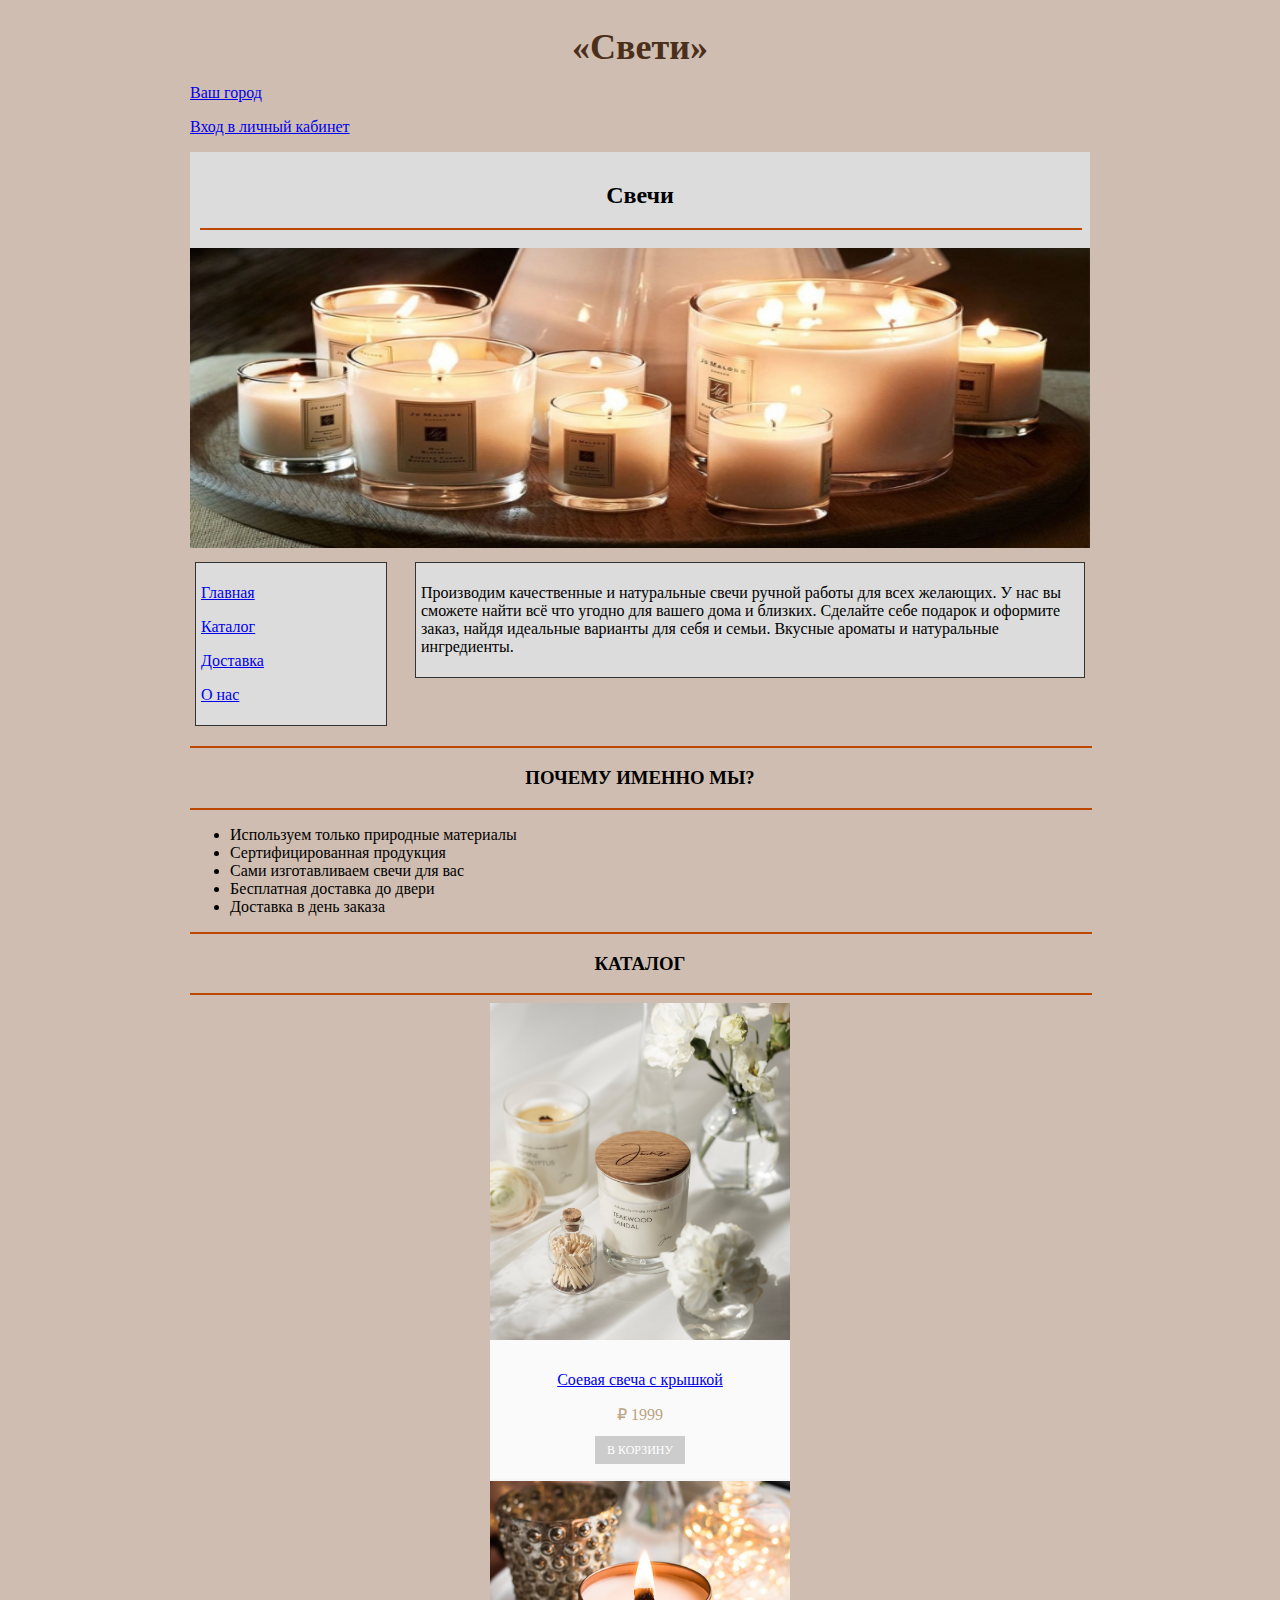
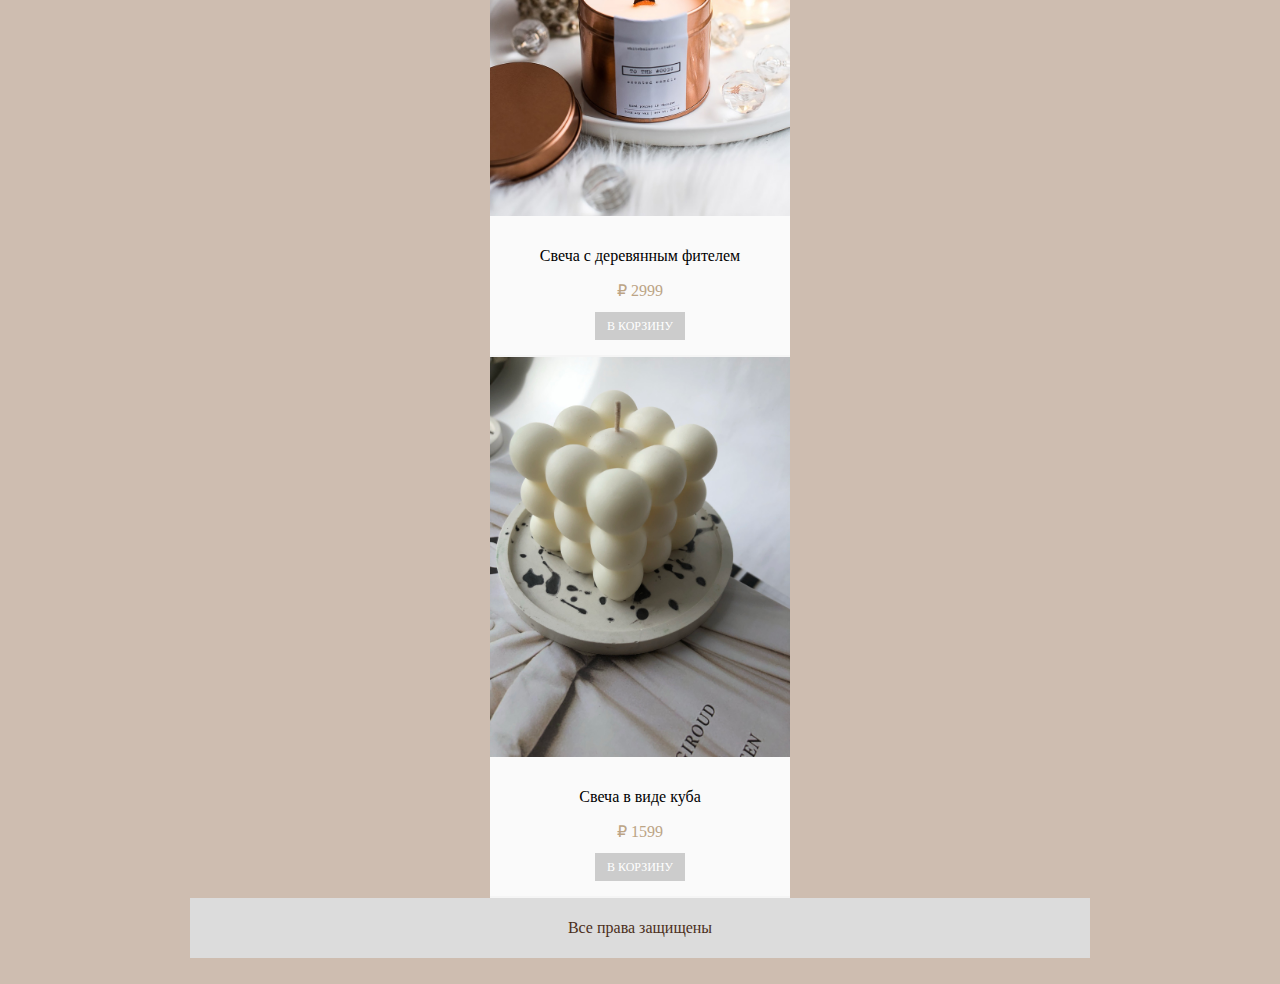
<file: Практическое № 1/интернет магазин/index.html>
<!DOCTYPE html>
<html lang="ru">
<head>
	<meta charset="UTF-8">
	<title>Магазин "Свети"</title>
	<style>
body {
	background: #cebdb0;
	max-width: 900px;
	margin: 2% auto;
	font-family:'Comic Sans MS', cursive;

}
h1 {
	font-size: 36px; 
	margin: 0; 
	color:  #4b2f1b ; 
	font-family:'Comic Sans MS', cursive;
}
shapka {
	font-size: 36px;
	color: #ff0000;
    
}
.header {
  background: #dcdcdc;
  padding: 10px; 
	font-family:'Comic Sans MS', cursive;
}
.sidebar {
  float: left; 
  border: 1px solid #333; 
  width: 20%; 
  padding: 5px; 
  margin: 10px 10px 20px 5px; 
	background: #dcdcdc;
}
.content {
  margin: 10px 5px 20px 25%; 
	padding: 5px; 
	border: 1px solid #333;
	background: #dcdcdc ;

}
.product-item {
 	width: 300px;
	text-align: center;
 	margin: 0 auto;
 	border-bottom: 2px solid #F5F5F5;
 	background: #cebdb0;
 	font-family: "Open Sans";
 	transition: .3s ease-in;
}
.product-item:hover {
  border-bottom: 2px solid #fc5a5a;
}
.product-item img {
  display: block;
  width: 100%;
}
.product-list {
 	background: #fafafa;
 	padding: 15px 0;
}
.product-list h3 {
 	font-size: 18px;
 	font-weight: 400;
 	color: #444444;
 	margin: 0 0 10px 0;
}
.price {
 	font-size: 16px;
 	color: #bca485;
 	display: block;
 	margin-bottom: 12px;
}
.button {
 	text-decoration: none;
 	display: inline-block;
 	padding: 0 12px;
 	background: #cccccc;
 	color: white;
 	text-transform: uppercase;
 	font-size: 12px;
 	line-height: 28px;
 	transition: .3s ease-in;
}
.footer {

	background: #dcdcdc; 
	padding: 5px; 
	color: #4b2f1b; 
	font-family:'Comic Sans MS', cursive;
}


</style>
</head>

<body>
	<header>
		<h1 align="center">«Свети»</h1>
		<div class="shapka">
			<p><a href="#">Ваш город</a></p>
			<p><a href="#">Вход в личный кабинет</a></p>
    		</div>
		<div class="header">
      <h2 align="center", color = #4b2f1b>Свечи</h2>
    <hr color= #bca485; width="100%">
    </div>
	</header>
	<main>
		<img src="glavnaya.jpg" width="100%" height="300">
		<div class="sidebar">
			<p><a href="#">Главная</a></p>
			<p><a href="#">Каталог</a></p>
			<p><a href="#">Доставка</a></p>
			<p><a href="#">О нас</a></p>
  	</div>
		<div class="content">
			<p>Производим качественные и натуральные свечи ручной работы для всех желающих. У нас вы сможете найти всё что угодно для вашего дома и близких. Сделайте себе подарок и оформите заказ, найдя идеальные варианты для себя и семьи. Вкусные ароматы и натуральные ингредиенты.</p>
		</div>


		<hr color= #bca485; width="100%">
    <h3 align="center">ПОЧЕМУ ИМЕННО МЫ?</h3>
    <hr color= #bca485; width="100%">
    <div class="haracteristika">
      <ul class="advantages-list">
        <li>Используем только природные материалы</li>
        <li>Сертифицированная продукция</li>
        <li>Сами изготавливаем свечи для вас</li>
        <li>Бесплатная доставка до двери</li>
        <li>Доставка в день заказа</li>
      </ul>
    </div>
    <hr color= #bca485; width="100%">
    <h3 align="center">КАТАЛОГ</h3>
    <hr color= #bca485; width="100%">
		<div class"catalog">
			<div class="product-item">
  			<img src="s kriskoi.jpg">
  				<div class="product-list">
    				<p><a href="file:///C:/Users/polun/OneDrive/Рабочий%20стол/УНИВЕР/основы%20веб%20разработки/Практика/интернет%20магазин/opisanietovara.html">Соевая свеча с крышкой</a></p>
      					<span class="price">₽ 1999</span>
      					<a href="" class="button">В корзину</a>
  				</div>
      </div>
    </div>
			<div class="product-item">
  			<img src="derevo.jpg">
  				<div class="product-list">
    				<p>Свеча с деревянным фителем</p>
      					<span class="price">₽ 2999</span>
      					<a href="" class="button">В корзину</a>
  				</div>
			</div>
			<div class="product-item">
  				<img src="kub.jfif">
  				<div class="product-list">
    				<p>Свеча в виде куба</p>
      					<span class="price">₽ 1599</span>
      					<a href="" class="button">В корзину</a>
  				</div>
			</div>
		</div>
	</main>
	<footer>
      <div class="footer">
          <p align="center">Все права защищены</p>
      </div>
  </footer>
			
</body>
</html>
</file>
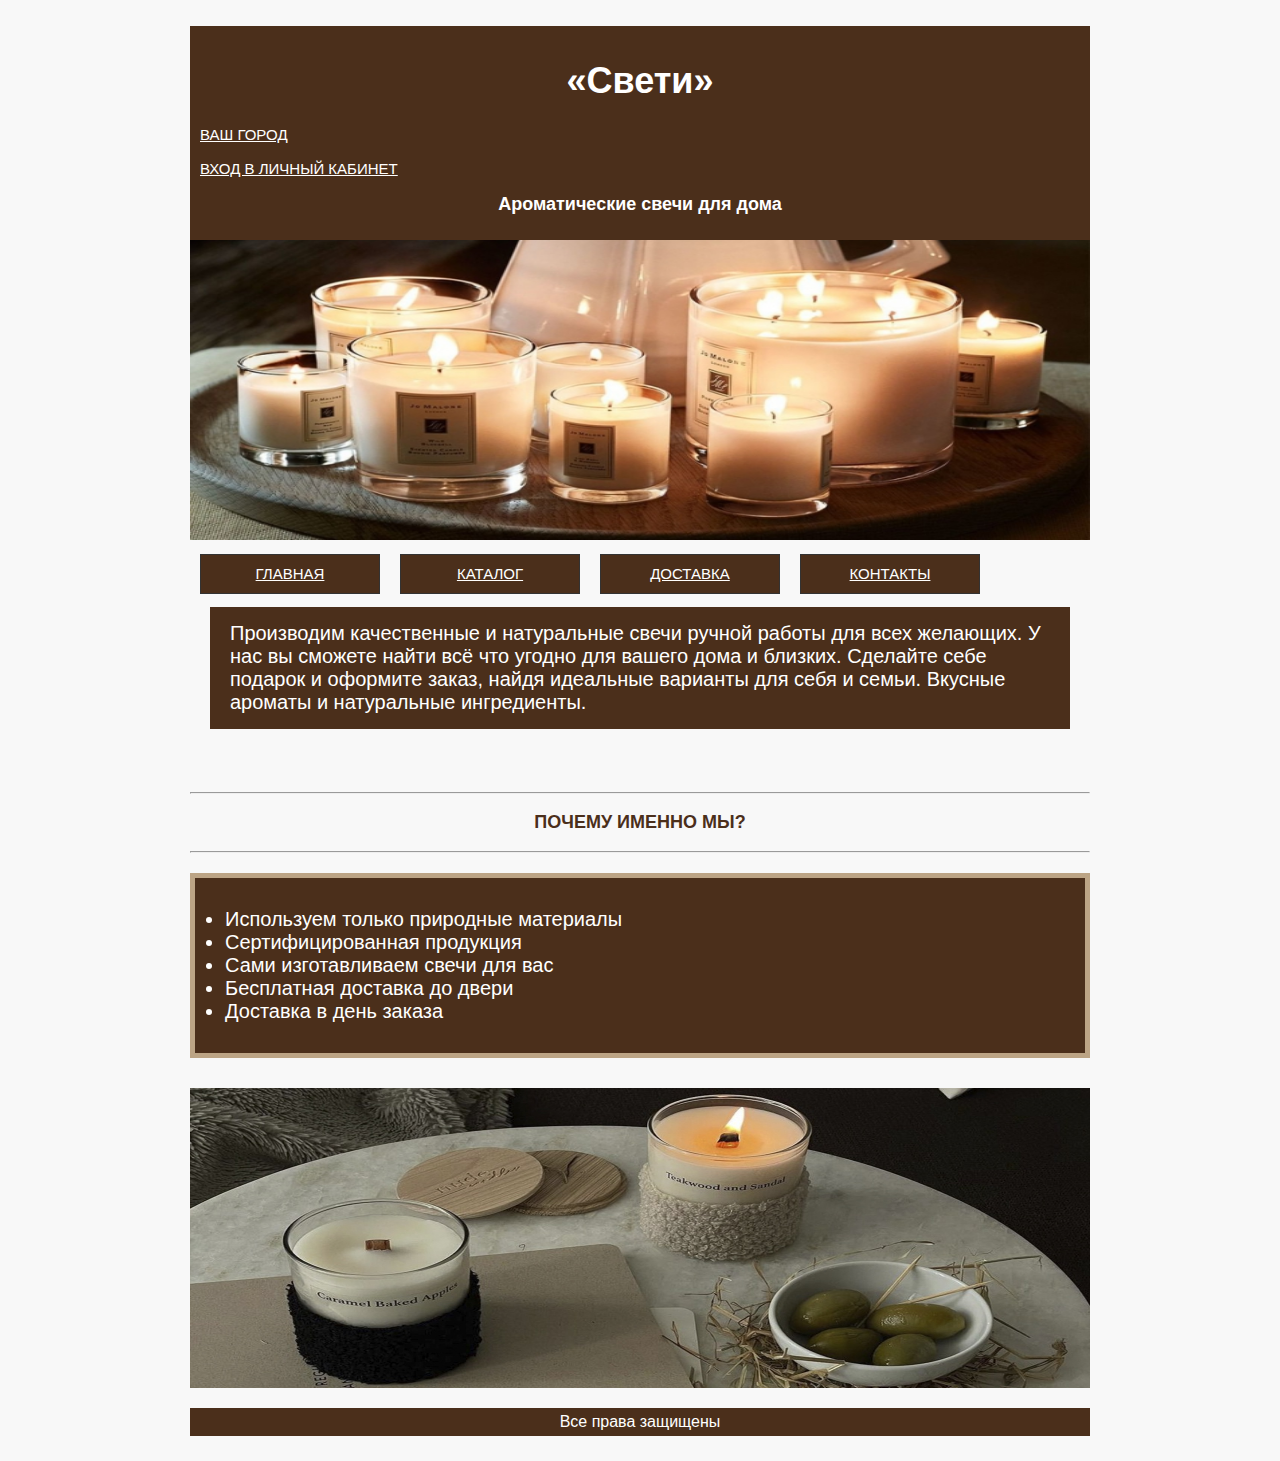
<file: Практическое №3/Интернет магазин.новое/index.html>
<!DOCTYPE html>
<html>
  <head>
    <meta charset="utf-8">
    <title>Магазин "Свети"</title>
    <link rel="stylesheet" href="style.css" type="text/css"/>
    
  </head>
  <body>
    <header>   
      <h1>«Свети»</h1>
      <p class="shapka"><a href="#">Ваш город</a></p>
      <p class="shapka"><a href="phone.html">Вход в личный кабинет</a></p>
      <div class="header">
          <h2 align="center", color = #4b2f1b>Ароматические свечи для дома</h2>
      </div>
  
    </header>
    <main>
      <img src="glavnaya.jpg" width="100%" height="300">
      <nav>
        <p class = "sidesbar"><a href="index.html">Главная</a></p>
        <p class = "sidesbar"><a href="katalog.html">Каталог</a></p>
        <p class = "sidesbar"><a href="#">Доставка</a></p>
        <p class = "sidesbar"><a href="#">Контакты</a></p>
      </nav>
      <section>
        <p class="content">Производим качественные и натуральные свечи ручной работы для всех желающих. У нас вы сможете найти всё что угодно для вашего дома и близких. Сделайте себе подарок и оформите заказ, найдя идеальные варианты для себя и семьи. Вкусные ароматы и натуральные ингредиенты.</p>
        <hr >
        <h3 align="center">ПОЧЕМУ ИМЕННО МЫ?</h3>
        <hr>

        <ul class="advantages-list">
          <li>Используем только природные материалы</li>
          <li>Сертифицированная продукция</li>
          <li>Сами изготавливаем свечи для вас</li>
          <li>Бесплатная доставка до двери</li>
          <li>Доставка в день заказа</li>
        </ul>
      </section>
      <aside>
        <img  src="glavnaya2.jpg" width="100%" height="300">
      </aside>
    </main>
    <footer>
      <p class="footer">Все права защищены</p>
    </footer>
  </body>
</html>
</file>
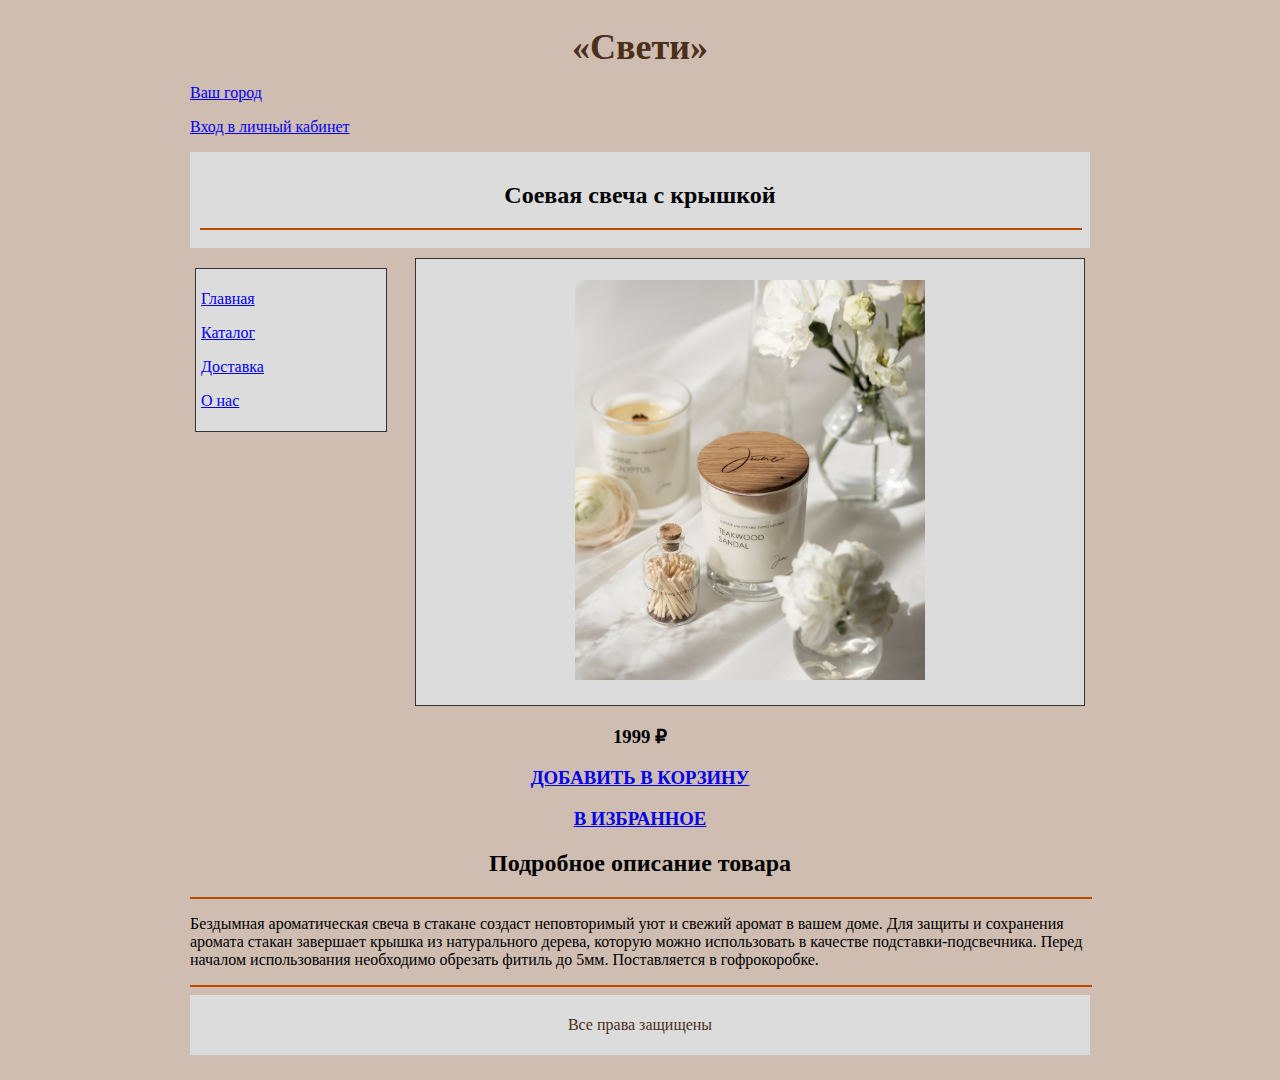
<file: Практическое № 1/интернет магазин/opisanietovara.html>
<!DOCTYPE html>
<html lang="ru">
<head>
	<meta charset="UTF-8">
	<title>Магазин "Свети"</title>
	<style>
body {
	background: #cebdb0;
	max-width: 900px;
	margin: 2% auto;
	font-family:'Comic Sans MS', cursive;

}
h1 {
	font-size: 36px; 
	margin: 0; 
	font-family:'Comic Sans MS', cursive;
	color: #4b2f1b;
}
shapka {
	font-size: 36px;
	color: #ff0000;
    
}
.header {
  background: #dcdcdc;
  padding: 10px; 
	font-family:'Comic Sans MS', cursive;
}
.sidebar {
  float: left; 
  border: 1px solid #333; 
  width: 20%; 
  padding: 5px; 
  margin: 10px 10px 20px 5px; 
	background: #dcdcdc;
}
.content {
  margin: 10px 5px 20px 25%; 
	padding: 5px; 
	border: 1px solid #333;
	background: #dcdcdc ;

}
.product-item {
 	width: 300px;
	text-align: center;
 	margin: 0 auto;
 	border-bottom: 2px solid #F5F5F5;
 	background: #cebdb0;
 	font-family: "Open Sans";
 	transition: .3s ease-in;
}
.product-item:hover {
  border-bottom: 2px solid #fc5a5a;
}
.product-item img {
  display: block;
  width: 100%;
}
.product-list {
 	background: #fafafa;
 	padding: 15px 0;
}
.product-list h3 {
 	font-size: 18px;
 	font-weight: 400;
 	color: #444444;
 	margin: 0 0 10px 0;
}
.price {
 	font-size: 16px;
 	color: #bca485;
 	display: block;
 	margin-bottom: 12px;
}
.button {
 	text-decoration: none;
 	display: inline-block;
 	padding: 0 12px;
 	background: #cccccc;
 	color: white;
 	text-transform: uppercase;
 	font-size: 12px;
 	line-height: 28px;
 	transition: .3s ease-in;
}
.footer {

	background: #dcdcdc; 
	padding: 5px; 
	color: #4b2f1b; 
	font-family:'Comic Sans MS', cursive;
}


</style>
</head>

<body>
	<header>
		<h1 align="center">«Свети»</h1>
		<div class="shapka">
			<p><a href="#">Ваш город</a></p>
			<p><a href="#">Вход в личный кабинет</a></p>
    </div>
		<div class="header">
      <h2 align="center">Соевая свеча с крышкой</h2>
    <hr color= #bca485; width="100%">
    </div>
	</header>
	<main>
		
	<div class="sidebar">
			<p><a href="#"><a href =" file:///C:/Users/polun/OneDrive/Рабочий%20стол/УНИВЕР/основы%20веб%20разработки/Практика/интернет%20магазин/index.html">Главная</a></p>
			<p><a href="#">Каталог</a></p>
			<p><a href="#">Доставка</a></p>
			<p><a href="#">О нас</a></p>
  	</div>
  	<div class="content">
  	<p align="middle"><img src="s kriskoi.jpg" width="350" height="400" alt=""></p>
  	</div>
  	<h3 align="center">1999 ₽</h3>
  	<h3 align="center"><a href="#">ДОБАВИТЬ В КОРЗИНУ</a></h3>
    <h3 align="center"><a href="#"> В ИЗБРАННОЕ</a></h3>
  	<div class="h1">
        <h2 align="center">Подробное описание товара</h2>
        <hr color= #bca485; width="100%">
        <p>Бездымная ароматическая свеча в стакане создаст неповторимый уют и свежий аромат в вашем доме. Для защиты и сохранения аромата стакан завершает крышка из натурального дерева, которую можно использовать в качестве подставки-подсвечника. Перед началом использования необходимо обрезать фитиль до 5мм. Поставляется в гофрокоробке.</p>
    </div>
    <hr color= #bca485; width="100%">
    <footer>
    	<div class="footer">
         	<p align="center">Все права защищены</p>
        </div>
    </footer>
			
</body>
</html>
</file>
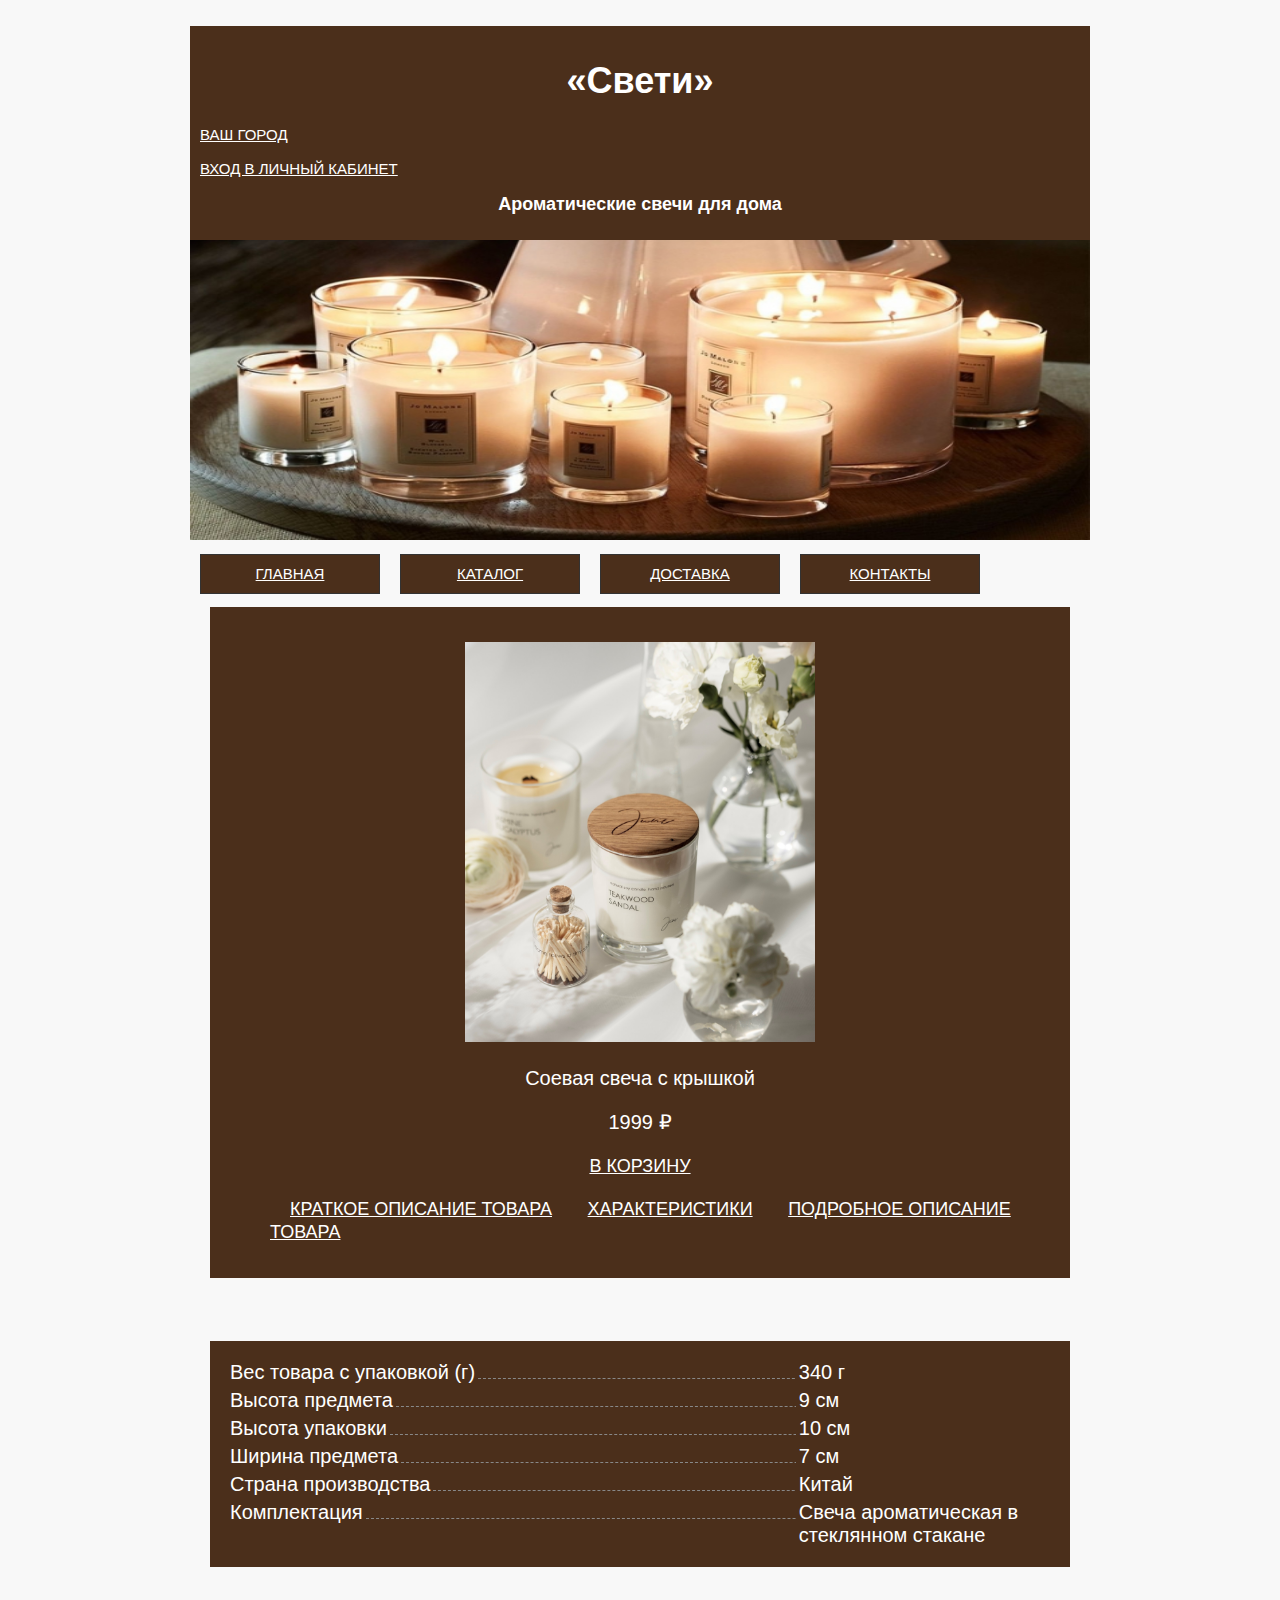
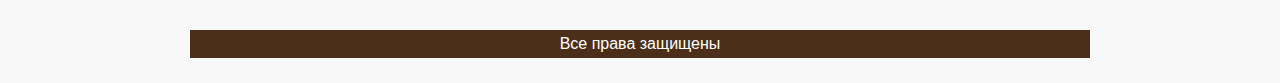
<file: Практическое №3/Интернет магазин.новое/harakter.html>
<!DOCTYPE html>
<html>
  <head>
    <meta charset="utf-8">
    <title>Магазин "Свети"</title>
    <link rel="stylesheet" href="style.css" type="text/css"/>
    
  </head>
  <body>
    <header>   
      <h1>«Свети»</h1>
      <p class="shapka"><a href="#">Ваш город</a></p>
      <p class="shapka"><a href="#">Вход в личный кабинет</a></p>
      <div class="header">
          <h2 align="center", color = #4b2f1b>Ароматические свечи для дома</h2>
      </div>
  
    </header>
    <main>
      <img src="glavnaya.jpg" width="100%" height="300">
      <nav>
        <p class = "sidesbar"><a href="index.html">Главная</a></p>
        <p class = "sidesbar"><a href="katalog.html">Каталог</a></p>
        <p class = "sidesbar"><a href="#">Доставка</a></p>
        <p class = "sidesbar"><a href="#">Контакты</a></p>
      </nav>
    </main>  
    <section>
      <div class="content">
        <p  align="middle"><img src="s kriskoi.jpg" width="350" height="400" alt=""></p>
        <p align="middle">Соевая свеча с крышкой</p>
        <p align="center">1999 ₽</p>
        <p align="center"><a class="a-list" href="#">В КОРЗИНУ</a></p>
      
      
        <ul id="menu">
          <li><a class="a-list" href="kratkoe.html">Краткое описание товара</a></li>
          <li><a class="a-list" href="#">Характеристики</a></li>
          <li><a class="a-list" href="podrobnoe.html">Подробное описание товара</a></li>
        </ul> 
      </div> 
      
      <div class="content">
        <ul class="feature">
			<li>
				<div class="feature-left">Вес товара с упаковкой (г)</div>
				<div class="feature-right">340 г</div>
			</li>
			<li>
				<div class="feature-left">Высота предмета</div>
				<div class="feature-right">9 см</div>
			</li>
			<li>
				<div class="feature-left">Высота упаковки</div>
				<div class="feature-right">10 см</div>
			</li>
			<li>
				<div class="feature-left">Ширина предмета</div>
				<div class="feature-right">7 см</div>
			</li>
			<li>
				<div class="feature-left">Страна производства</div>
				<div class="feature-right">Китай</div>
			</li>
			<li>
				<div class="feature-left">Комплектация</div>
				<div class="feature-right">Свеча ароматическая в стеклянном стакане</div>
			</li>
		</ul>
      </div>
      
    </section>
    
    <footer>
      <p class="footer">Все права защищены</p>
    </footer>
  </body>
</html>
</file>
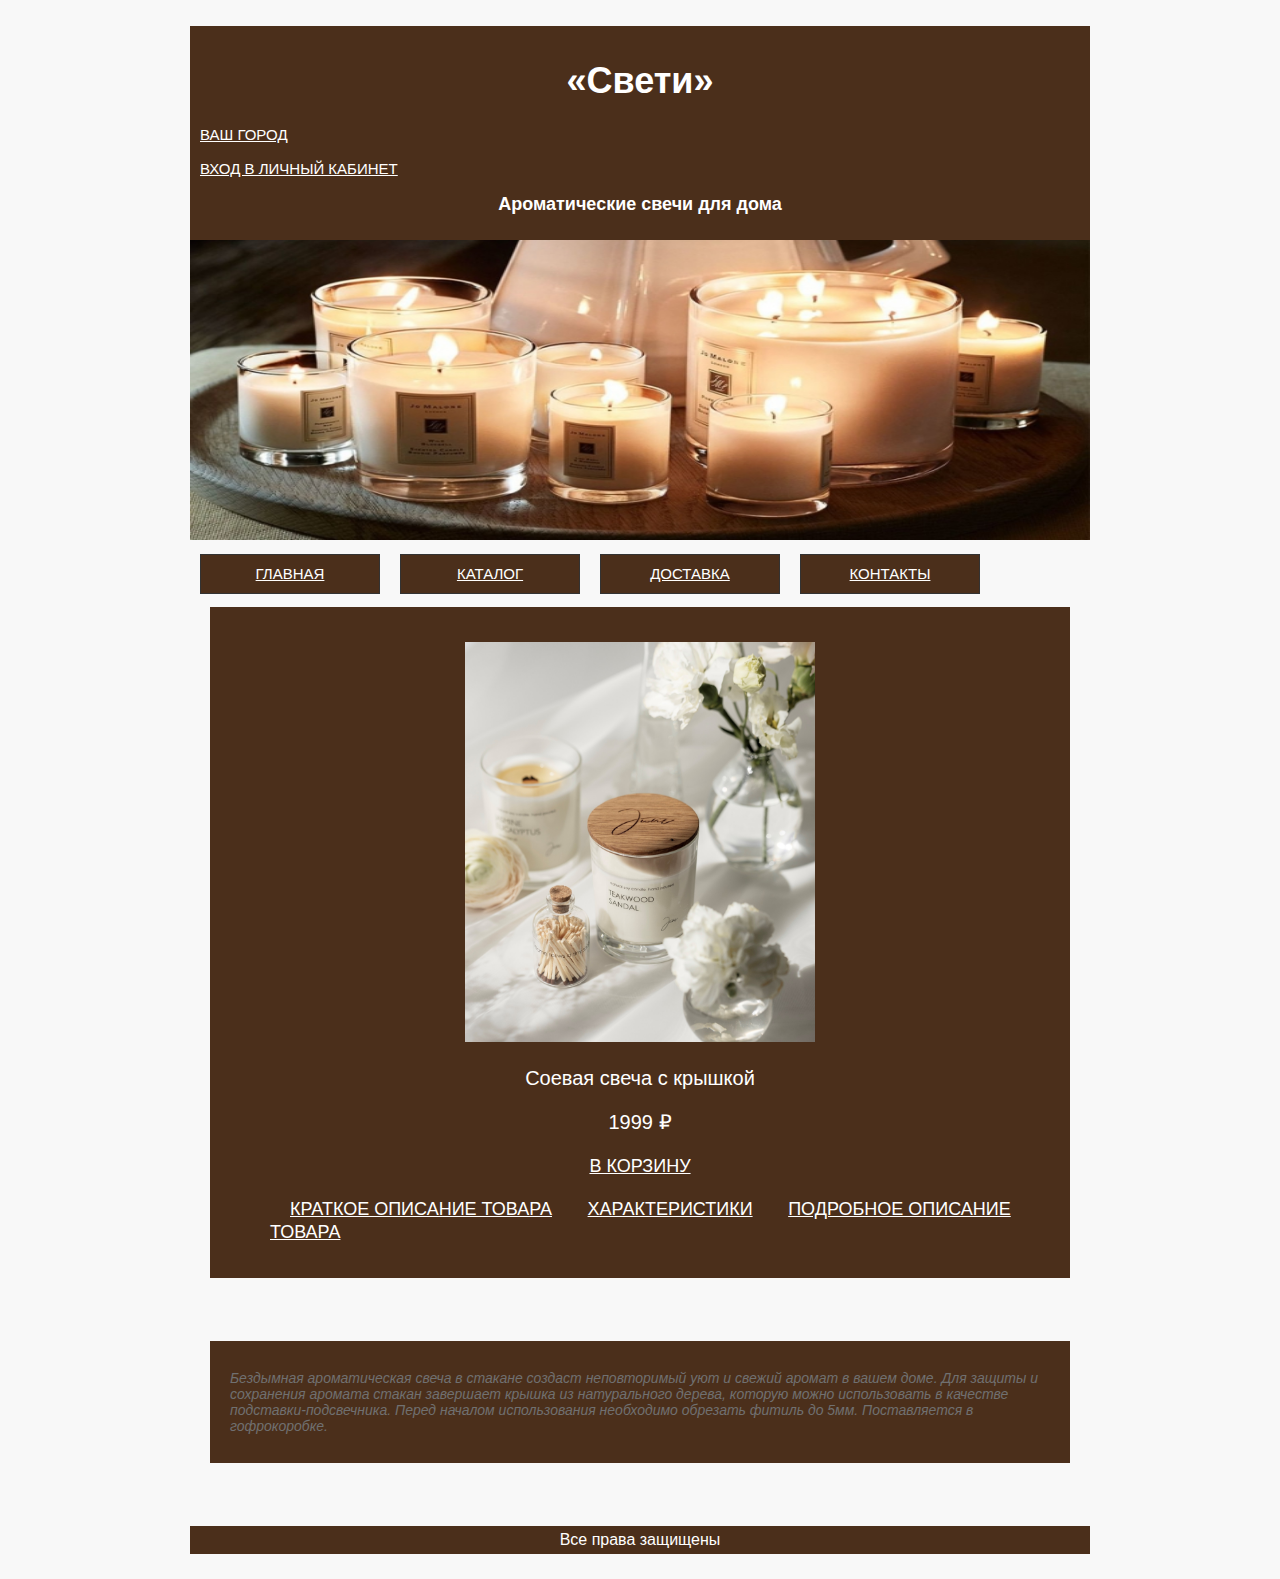
<file: Практическое №3/Интернет магазин.новое/kratkoe.html>
<!DOCTYPE html>
<html>
  <head>
    <meta charset="utf-8">
    <title>Магазин "Свети"</title>
    <link rel="stylesheet" href="style.css" type="text/css"/>
    
  </head>
  <body>
    <header>   
      <h1>«Свети»</h1>
      <p class="shapka"><a href="#">Ваш город</a></p>
      <p class="shapka"><a href="#">Вход в личный кабинет</a></p>
      <div class="header">
          <h2 align="center", color = #4b2f1b>Ароматические свечи для дома</h2>
      </div>
  
    </header>
    <main>
      <img src="glavnaya.jpg" width="100%" height="300">
      <nav>
        <p class = "sidesbar"><a href="index.html">Главная</a></p>
        <p class = "sidesbar"><a href="katalog.html">Каталог</a></p>
        <p class = "sidesbar"><a href="#">Доставка</a></p>
        <p class = "sidesbar"><a href="#">Контакты</a></p>
      </nav>
    </main>  
    <section>
      <div class="content">
        <p  align="middle"><img src="s kriskoi.jpg" width="350" height="400" alt=""></p>
        <p align="middle">Соевая свеча с крышкой</p>
        <p align="center">1999 ₽</p>
        <p align="center"><a class="a-list" href="#">В КОРЗИНУ</a></p>
      
      
        <ul id="menu">
          <li><a class="a-list" href="#">Краткое описание товара</a></li>
          <li><a class="a-list" href="harakter.html">Характеристики</a></li>
          <li><a class="a-list" href="podrobnoe.html">Подробное описание товара</a></li>
        </ul> 
      </div> 
      
      <div class="content">
        <p class="kratkoe-opis">Бездымная ароматическая свеча в стакане создаст неповторимый уют и свежий аромат в вашем доме. Для защиты и сохранения аромата стакан завершает крышка из натурального дерева, которую можно использовать в качестве подставки-подсвечника. Перед началом использования необходимо обрезать фитиль до 5мм. Поставляется в гофрокоробке.</p>
      </div>
      
    </section>
    
    <footer>
      <p class="footer">Все права защищены</p>
    </footer>
  </body>
</html>
</file>
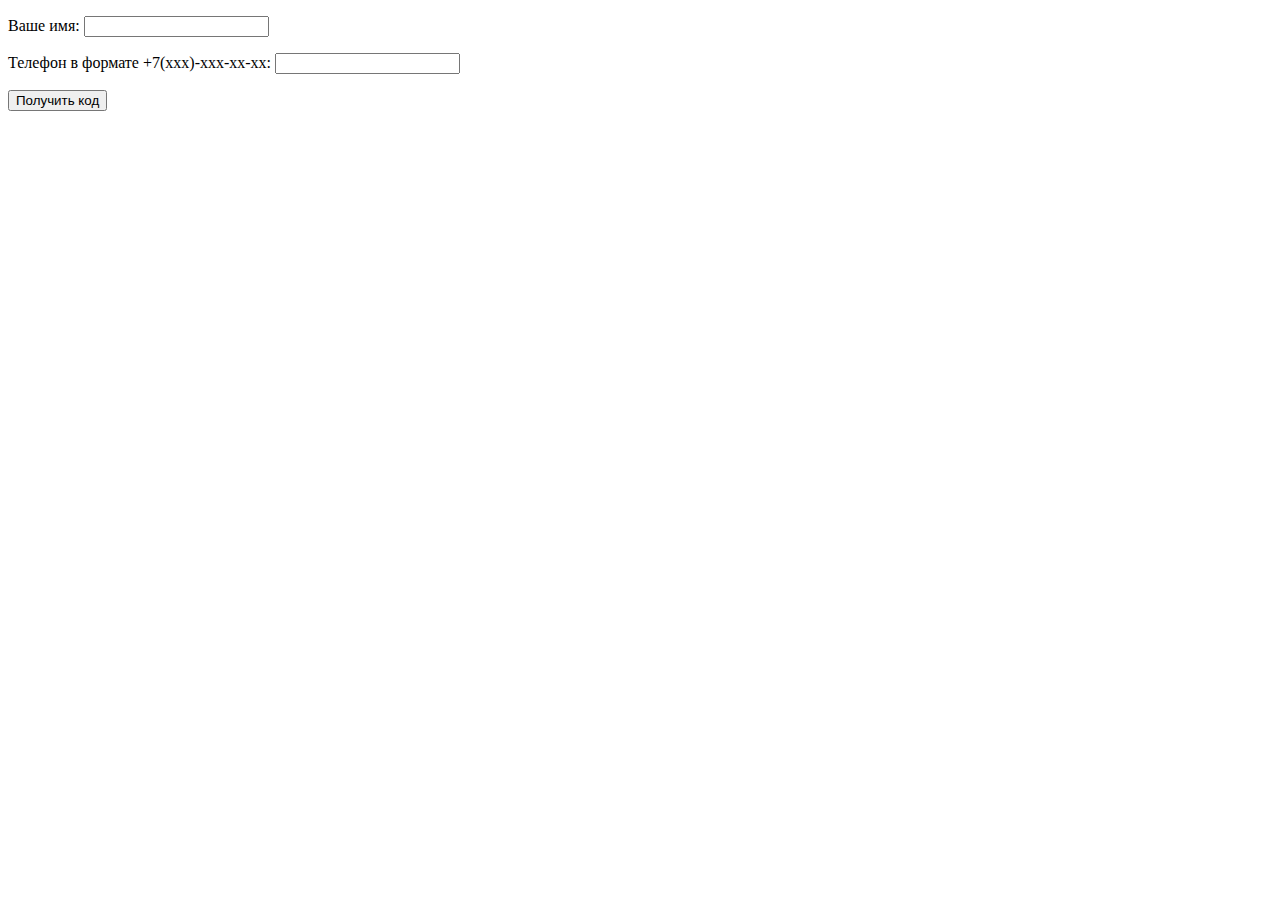
<file: Практическое №3/Интернет магазин.новое/phone.html>
<!DOCTYPE html>
 <html>
  <head>
  <meta charset="utf-8">
  <title>Телефон</title>
 </head>
 <body>
  <form>
   <p>Ваше имя: <input name="login"></p>
   <p>Телефон в формате +7(xxx)-xxx-xx-xx:  <input type="tel" name="tel" 
   pattern="7[0-9]{3}-[0-9]{3}-[0-9]{2}-[0-9]{2}"></p>
   <p><input type="submit" value="Получить код"></p>
  </form>
 </body>
</html>
</file>
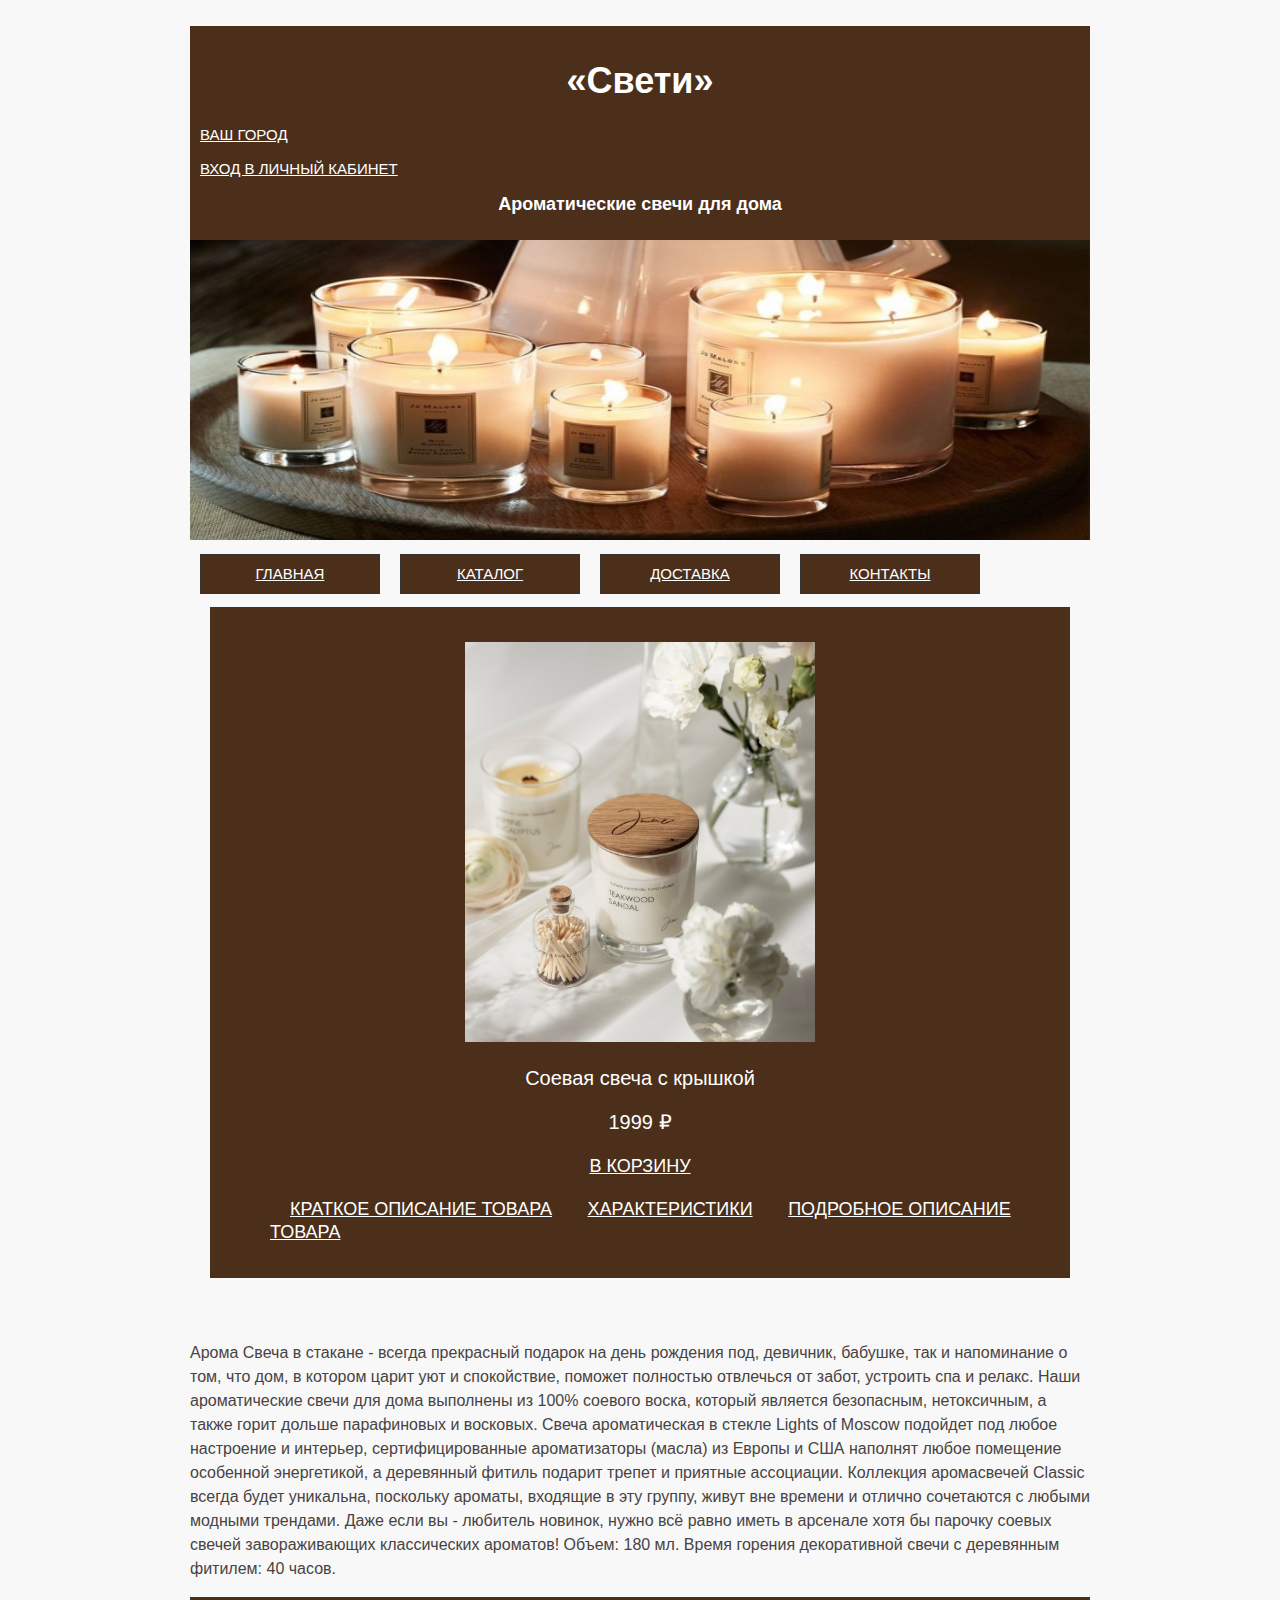
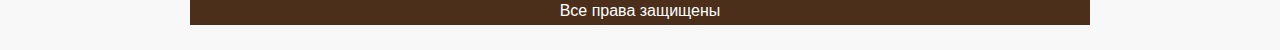
<file: Практическое №3/Интернет магазин.новое/podrobnoe.html>
<!DOCTYPE html>
<html>
  <head>
    <meta charset="utf-8">
    <title>Магазин "Свети"</title>
    <link rel="stylesheet" href="style.css" type="text/css"/>
    
  </head>
  <body>
    <header>   
      <h1>«Свети»</h1>
      <p class="shapka"><a href="#">Ваш город</a></p>
      <p class="shapka"><a href="#">Вход в личный кабинет</a></p>
      <div class="header">
          <h2 align="center", color = #4b2f1b>Ароматические свечи для дома</h2>
      </div>
  
    </header>
    <main>
      <img src="glavnaya.jpg" width="100%" height="300">
      <nav>
        <p class = "sidesbar"><a href="index.html">Главная</a></p>
        <p class = "sidesbar"><a href="katalog.html">Каталог</a></p>
        <p class = "sidesbar"><a href="#">Доставка</a></p>
        <p class = "sidesbar"><a href="#">Контакты</a></p>
      </nav>
    </main>  
    <section>
      <div class="content">
        <p  align="middle"><img src="s kriskoi.jpg" width="350" height="400" alt=""></p>
        <p align="middle">Соевая свеча с крышкой</p>
        <p align="center">1999 ₽</p>
        <p align="center"><a class="a-list" href="#">В КОРЗИНУ</a></p>
      
      
        <ul id="menu">
          <li><a class="a-list" href="kratkoe.html">Краткое описание товара</a></li>
          <li><a class="a-list" href="harakter.html">Характеристики</a></li>
          <li><a class="a-list" href="podrobnoe.html">Подробное описание товара</a></li>
        </ul> 
      </div> 
      
      <div class=".opis-content">
        <p class="podrobnoe-opis"> Арома Свеча в стакане - всегда прекрасный подарок на день рождения под, девичник, бабушке, так и напоминание о том, что дом, в котором царит уют и спокойствие, поможет полностью отвлечься от забот, устроить спа и релакc. Наши ароматические свечи для дома выполнены из 100% соевого воска, который является безопасным, нетоксичным, а также горит дольше парафиновых и восковых. Свеча ароматическая в стекле Lights of Moscow подойдет под любое настроение и интерьер, сертифицированные ароматизаторы (масла) из Европы и США наполнят любое помещение особенной энергетикой, а деревянный фитиль подарит трепет и приятные ассоциации. Коллекция аромасвечей Classic всегда будет уникальна, поскольку ароматы, входящие в эту группу, живут вне времени и отлично сочетаются с любыми модными трендами. Даже если вы - любитель новинок, нужно всё равно иметь в арсенале хотя бы парочку соевых свечей завораживающих классических ароматов! Объем: 180 мл. Время горения декоративной свечи c деревянным фитилем: 40 часов.</p>
      </div>
      
    </section>
    
    <footer>
      <p class="footer">Все права защищены</p>
    </footer>
  </body>
</html>
</file>
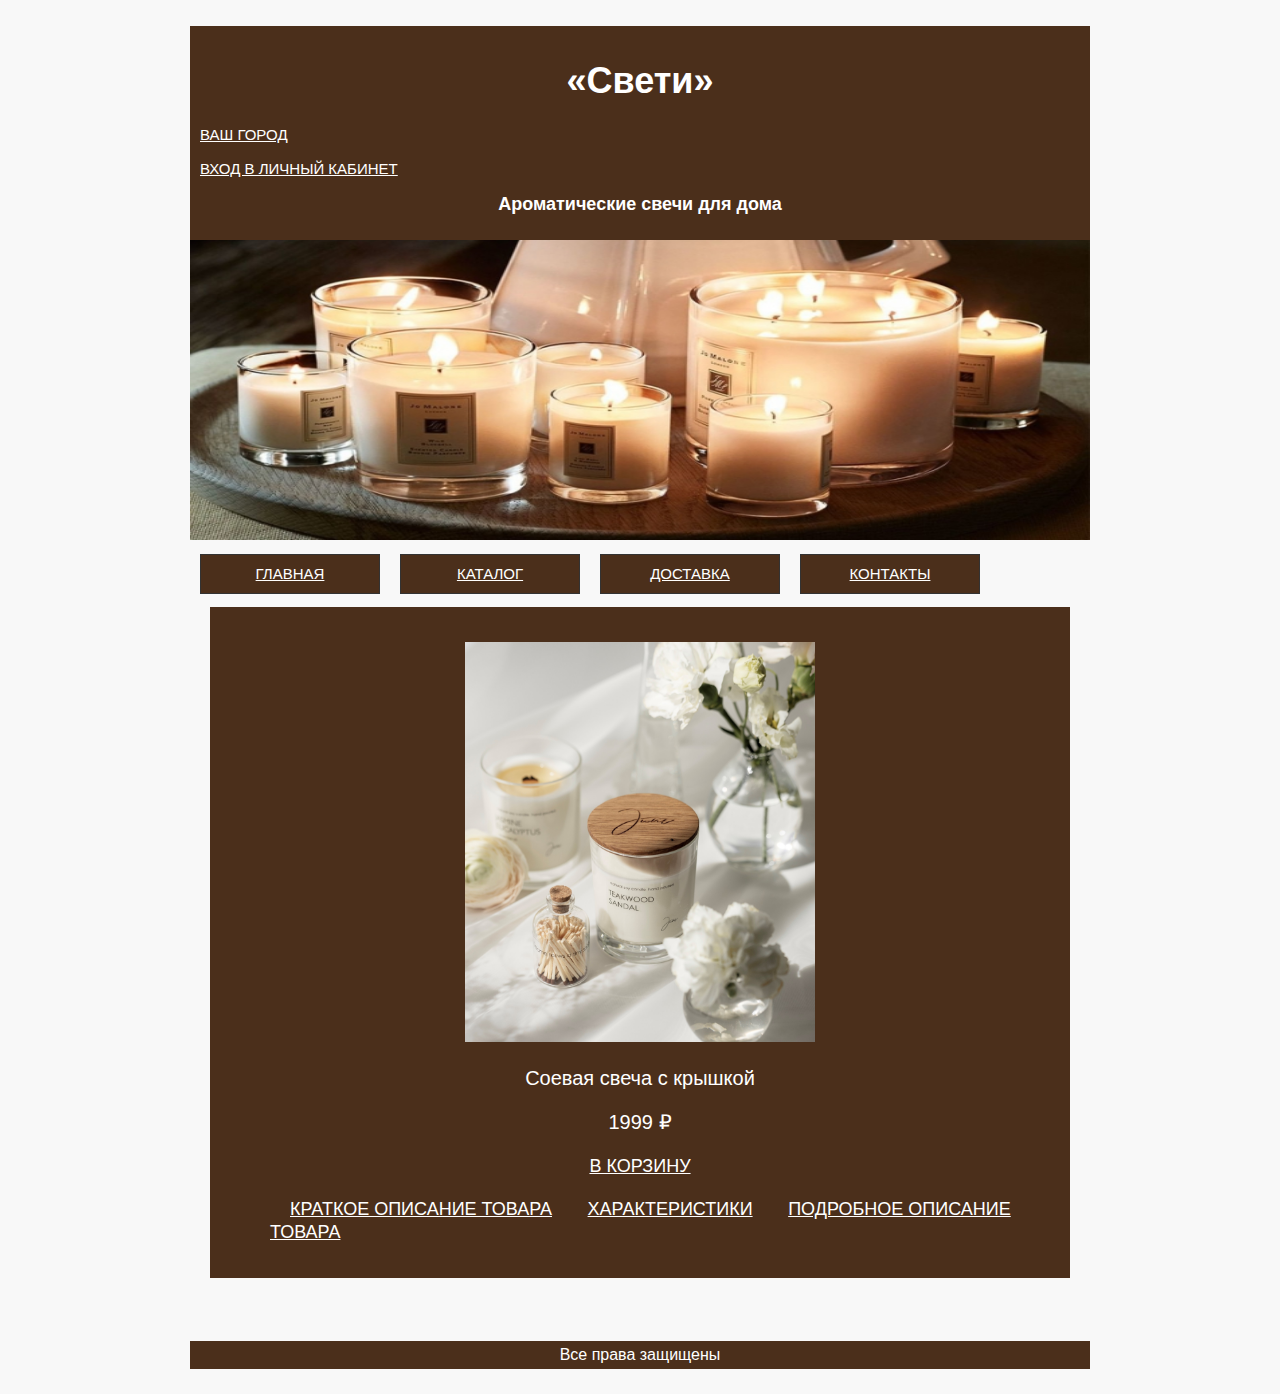
<file: Практическое №3/Интернет магазин.новое/tovar.html>
<!DOCTYPE html>
<html>
  <head>
    <meta charset="utf-8">
    <title>Магазин "Свети"</title>
    <link rel="stylesheet" href="style.css" type="text/css"/>
    
  </head>
  <body>
    <header>   
      <h1>«Свети»</h1>
      <p class="shapka"><a href="#">Ваш город</a></p>
      <p class="shapka"><a href="#">Вход в личный кабинет</a></p>
      <div class="header">
          <h2 align="center", color = #4b2f1b>Ароматические свечи для дома</h2>
      </div>
  
    </header>
    <main>
      <img src="glavnaya.jpg" width="100%" height="300">
      <nav>
        <p class = "sidesbar"><a href="index.html">Главная</a></p>
        <p class = "sidesbar"><a href="katalog.html">Каталог</a></p>
        <p class = "sidesbar"><a href="#">Доставка</a></p>
        <p class = "sidesbar"><a href="#">Контакты</a></p>
      </nav>
    </main>  
    <section>
      <div class="content">
        <p  align="middle"><img src="s kriskoi.jpg" width="350" height="400" alt=""></p>
        <p align="middle">Соевая свеча с крышкой</p>
        <p align="center">1999 ₽</p>
        <p align="center"><a class="a-list" href="#">В КОРЗИНУ</a></p>
      
      
        <ul id="menu">
          <li><a class="a-list" href="kratkoe.html">Краткое описание товара</a></li>
          <li><a class="a-list" href="harakter.html">Характеристики</a></li>
          <li><a class="a-list" href="podrobnoe.html">Подробное описание товара</a></li>
        </ul> 
      </div> 
      
      
      
    </section>
    
    <footer>
      <p class="footer">Все права защищены</p>
    </footer>
  </body>
</html>
</file>
<file: Практическое №3/Интернет магазин.новое/style.css>
body {
	background-color: #f8f8f8;
	margin: 2% auto;
	max-width: 900px;
	font-family: 'Roboto', sans-serif;
}

h1 {
  	font-size: 36px;
  	line-height: normal;
	color:  white ; 
	text-align: center;
}

h2 {
	font-size: 18px;
  	line-height: normal;
	color:  white ; 
	text-align: center;
}


header {
	background: #4b2f1b;
  	padding: 10px; 
	font-family: "PT Sans", "Arial", sans-serif;
}
shapka {
	font-size: 36px;
	color: #ff0000;
    
}
.ul {
  	list-style: none; /*убираем маркеры списка*/
  	margin: 10px; /*убираем отступы*/
  	padding-left: 10px; /*убираем отступы*/ 
	text-align: center;
	display:inline;
}
.li {
 	float:left; /*Размещаем список горизонтально для реализации меню*/
  	margin-right:15px; /*Добавляем отступ у пунктов меню*/
	text-align: center;
	display:inline;
}
ul#menu li {
    	display:inline;
	list-style: none; /*убираем маркеры списка*/
  	margin: 10px; /*убираем отступы*/
  	padding-left: 10px; /*убираем отступы*/ 
	text-align: center;
}
.a-opisanie {
	color: black;
}
a {
   	text-transform: uppercase;
   	font-size: 15px;
   	font-weight: normal;
   	font-family: "PT Sans", "Arial", sans-serif;
	color: white;
	text-align: center;
}
.sidesbar {
	float: left; 
  	border: 1px solid #333; 
  	width: 20%; 
  	padding: 10px; 
  	margin: 10px 10px 10px 10px; 
	background: #4b2f1b;
	text-align: center
}

nav {
  text-align: center;
}


.content {
  	font-size: 20px;
	width: 860px;
  	padding: 15px 20px;
  	color: white;
  	background-color: #4b2f1b;
	margin: 7% auto ;
}

h3 {
	font-size: 18px;
  	line-height: normal;
	color: #4b2f1b  ; 
	text-align: center;
}

h4 {
	font-size: 18px;
  	line-height: normal;
	color: #4b2f1b  ; 
	text-align: center;
}

.advantages-list {
	margin-bottom: 30px;
  	padding: 30px;
  	background-color: #4b2f1b;
  	border: 5px solid #bca485;
  	color: #ffffff;
	font-size: 20px;
}

.hr {
    	border: bold;
    	background-color: bca485; 
    	color: #bca485; 
    	height: 10px; 
}

.footer {

	background: #4b2f1b; 
	padding: 5px; 
	color: white; 
	font-family: "Arial", sans-serif;
	text-align: center;
}

* {
   box-sizing: border-box;
}
.product-wrap {
   	width: 300px;
   	margin: 0 auto;
   	background: white;
   	padding: 0 0 20px;
   	text-align: center;
   	font-size: 14px;
   	font-family: Lora;
   	text-transform: uppercase;
}
.product-item {
   	position: relative;
   	overflow: hidden;
}
.product-wrap img {
   
   	width: 100%;
}
.product-buttons {
   	position: absolute;
   	left: 0;
   	top: 0;
   	width: 100%;
   	height: 100%;
   	background: rgba(0, 0, 0, .8);
   	opacity: 0;
   	transition: .3s ease-in-out;
}
.button {
   	text-decoration: none;
   	color: #c0a97a;
   	font-size: 12px;
   	width: 140px;
   	height: 40px;
   	line-height: 40px;
   	position: absolute;
   	top: 50%;
   	left: 50%;
   	border: 2px solid #c0a97a;
   	transform: translate(-50%, -50%) scale(0);
   	transition: .3s ease-in-out;
}
.button:before {
   
   	font-family: FontAwesome;
   	margin-right: 5px;
}
.product-item:hover .product-buttons {
   	opacity: 1;
}
.product-item:hover .button {
   	transform: translate(-50%, -50%) scale(1);
}
.button:hover {
   	background: black;
}
.product-title {
   	color: #5e5e5e;
}
.product-title a {
   	text-decoration: none;
   	color: #2e2e2e;
   	font-weight: 600;
   	margin: 15px 0 5px;
   	padding-bottom: 7px;
   	display: block;
   	position: relative;
   	transition: .3s ease-in-out;
}
.product-title a:after {
   	content: "";
   	position: absolute;
   	width: 40px;
   	height: 2px;
   	background: #2e2e2e;
   	left: 50%;
   	margin-left: -20px;
   	bottom: 0;
   	transition: .3s ease-in-out;
}
.product-title a:hover {
   	color: #c0a97a;
}
.product-title:hover a:after {
   	background: #c0a97a;
}
.product-price {
   	font-size: 20px;
   	color: #c0a97a;
   	font-weight: 700;
}

.p-opisanie {
  	width: 880px;
  	padding: 15px 10px;
  	color: white;
  	background-color: #333333;
	margin: auto;
	list-style: none;
	padding-left: 15px; /*убираем отступы*/ 
	text-align: auto;
	font-weight: 400px;
}
.section {
	font-size: 20px;
	width: 860px;
  	padding: 15px 20px;
  	color: white;
  	background-color: #4b2f1b;
	margin: 7% auto ;
}
.a-list {
	text-transform: uppercase;
   	font-size: 18px;
   	font-weight: 400;
   	font-family: "PT Sans", "Arial", sans-serif;
	color: white;
	text-align: center;
}
.opis-content {
  	font-size: 20px;
	width: 860px;
  	padding: 2px 20px;
  	color: white;
  	background-color: #4b2f1b;
	margin: 1% auto ;
}
.feature {
	display: block;
	margin: 0;
	padding: 0;
}
.feature li {
	display: block;
	letter-spacing: -1ex;
	margin: 5px 0;
}
.feature-left {
	margin-right: -30%;
	width: 69%;
	vertical-align: top;
	overflow: hidden;
	display: inline-block;
	letter-spacing: normal;
}
.feature-left:after {
	content: '';
	display: inline-block;
	width: 100%;
	margin: 0 -99% 0 3px;
	vertical-align: baseline;
	border-bottom: 1px dashed #888;
}
.feature-right {
	display: inline-block;
	letter-spacing: normal;
	padding-left: 3px;
	margin-left: 30%;
	width: 30%;
	vertical-align: bottom;
}
.kratkoe-opis {
	color: #707070;
	font-size: 14px;
	font-style: italic;
	line-height: 16px;
}
.podrobnoe-opis {
	color: #484343;
	font-size: 16px;
	line-height: 16px;
	font-weight: 400px;
	line-height: 24px;
	text-align: left;
}

input {
    background-color: navy;
    color: #ffe;
   }
</file>
